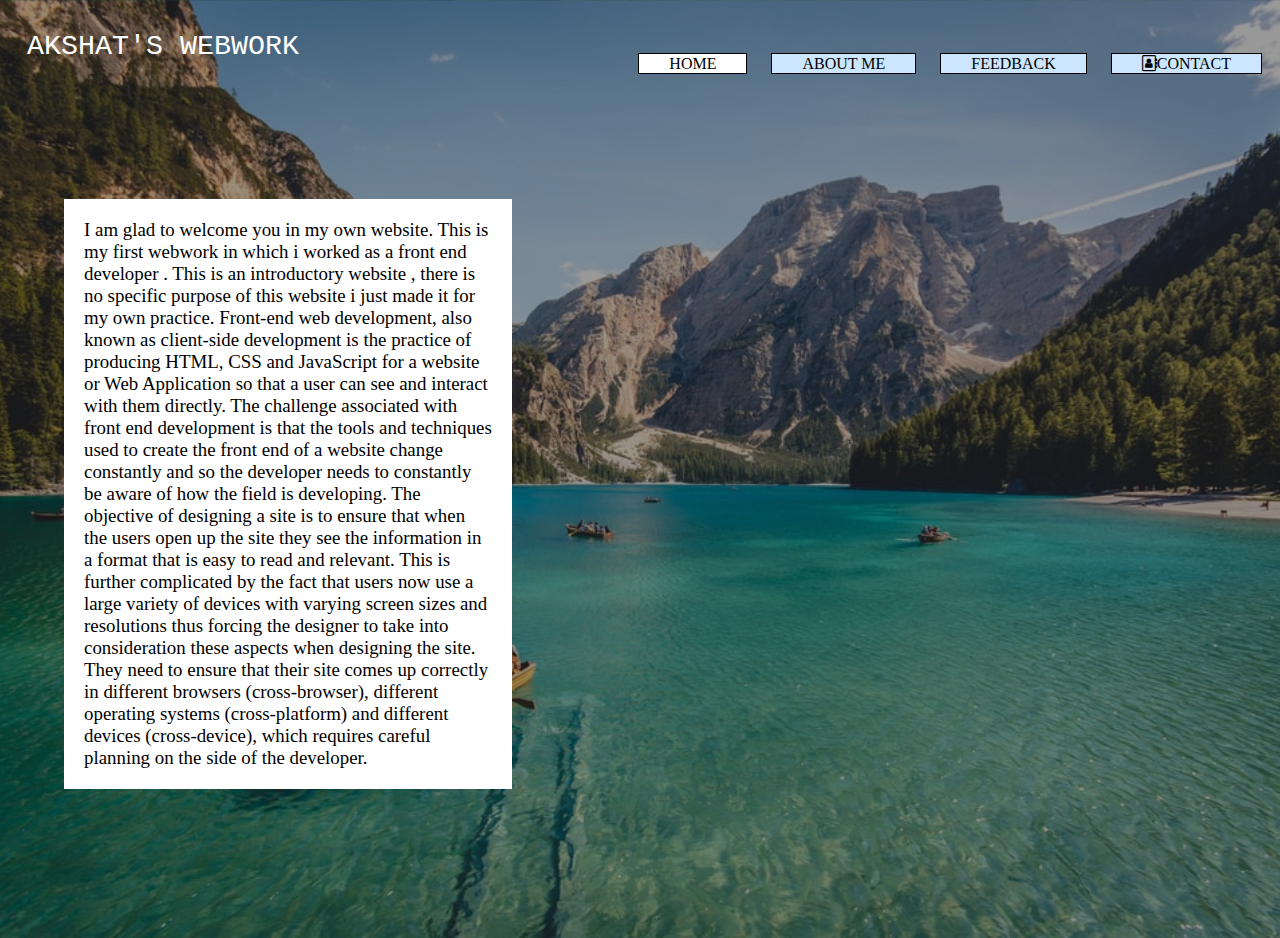
<file: index.html>
<!DOCTYPE html>
<html>
<head>
	<link rel="stylesheet" type="text/css" href="style.css">
	<link href="https://stackpath.bootstrapcdn.com/font-awesome/4.7.0/css/font-awesome.min.css" rel="stylesheet" integrity="sha384-wvfXpqpZZVQGK6TAh5PVlGOfQNHSoD2xbE+QkPxCAFlNEevoEH3Sl0sibVcOQVnN" crossorigin="anonymous">
	<title>MY WEBSITE</title>
</head>
<body>
	<header>
	<div class="main">
		<ul>
			<li class="activ"><a href="index.html"> HOME</a></li>
			<li><a href="about.html">ABOUT ME</a></li>
			<li><a href="feedback.html">FEEDBACK</a></li>
			<li class="contact" ><a href="#"><i class="fa fa-address-book-o"></i>CONTACT</a>
				<div class="sub">
					<ul>
						<li><a href="mailto:jakshat313@gmail.com">E-mail</a></li>
						<li><a href="https://www.instagram.com/_akshat___/?hl=en">Instagram</a></li>
						<li><a href="https://www.linkedin.com/in/akshat-jain-b4029a1a2">Linkedin</a></li>
						<li><a href="https://github.com/Akshat30jain">Github</a></li>
						<li><a href="tel:8587814261">Phone</a>
					</ul>
				</div>
			</li>
		</ul>
	</div>
	</header>
	<p id="tittle">AKSHAT'S WEBWORK</p>
	<p class="intro">
		I am glad to welcome you in my own website. This is my first webwork in which i worked as a front end developer . This is an introductory website , there is no specific purpose of this website i just made it for my own practice. Front-end web development, also known as client-side development is the practice of producing HTML, CSS and JavaScript for a website or Web Application so that a user can see and interact with them directly. The challenge associated with front end development is that the tools and techniques used to create the front end of a website change constantly and so the developer needs to constantly be aware of how the field is developing.

The objective of designing a site is to ensure that when the users open up the site they see the information in a format that is easy to read and relevant. This is further complicated by the fact that users now use a large variety of devices with varying screen sizes and resolutions thus forcing the designer to take into consideration these aspects when designing the site. They need to ensure that their site comes up correctly in different browsers (cross-browser), different operating systems (cross-platform) and different devices (cross-device), which requires careful planning on the side of the developer.
	</p>
</body>
</html>
</file>
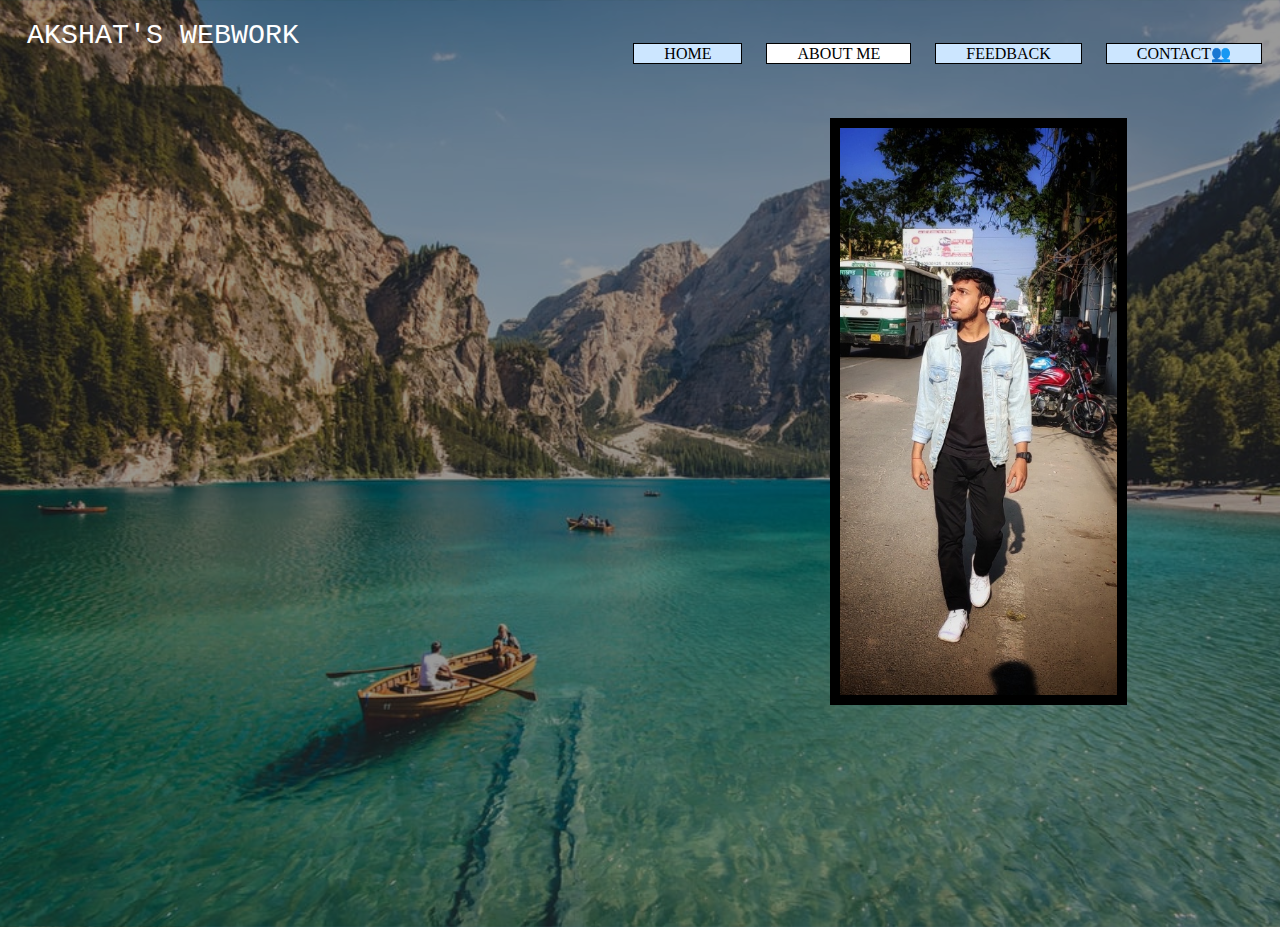
<file: about.html>
<!DOCTYPE html>
<html>
<head>
	<link rel="stylesheet" type="text/css" href="about.css">
	
	<title>Akshat Jain</title>
	<!-- nice -->
</head>
<body>
	<header>
		<div class="main">
		<ul>
			<li><a href="index.html"> HOME</a></li>
			<li class="active"><a href="about.html">ABOUT ME</a></li>
			<li><a href="feedback.html">FEEDBACK</a></li>
			<li><a href="#">CONTACT&#128101</a>
			<div class="sub">
					<ul>
						<li><a href="mailto:jakshat313@gmail.com">E-mail</a></li>
						<li><a href="https://www.instagram.com/_akshat___/?hl=en">Instagram</a></li>
						<li><a href="https://www.linkedin.com/in/akshat-jain-b4029a1a2">Linkedin</a></li>
						<li><a href="https://github.com/Akshat30jain">Github</a></li>
						<li><a href="tel:8587814261">Phone</a></li>
					</ul>
			</div>
			</li>
		</ul>
		</div>
	</header>
	<p id ="tittle"> AKSHAT'S WEBWORK</p>
	
<div>
	<img class="image" src="ME.jpeg">
</div>
</body>
</html>
</file>
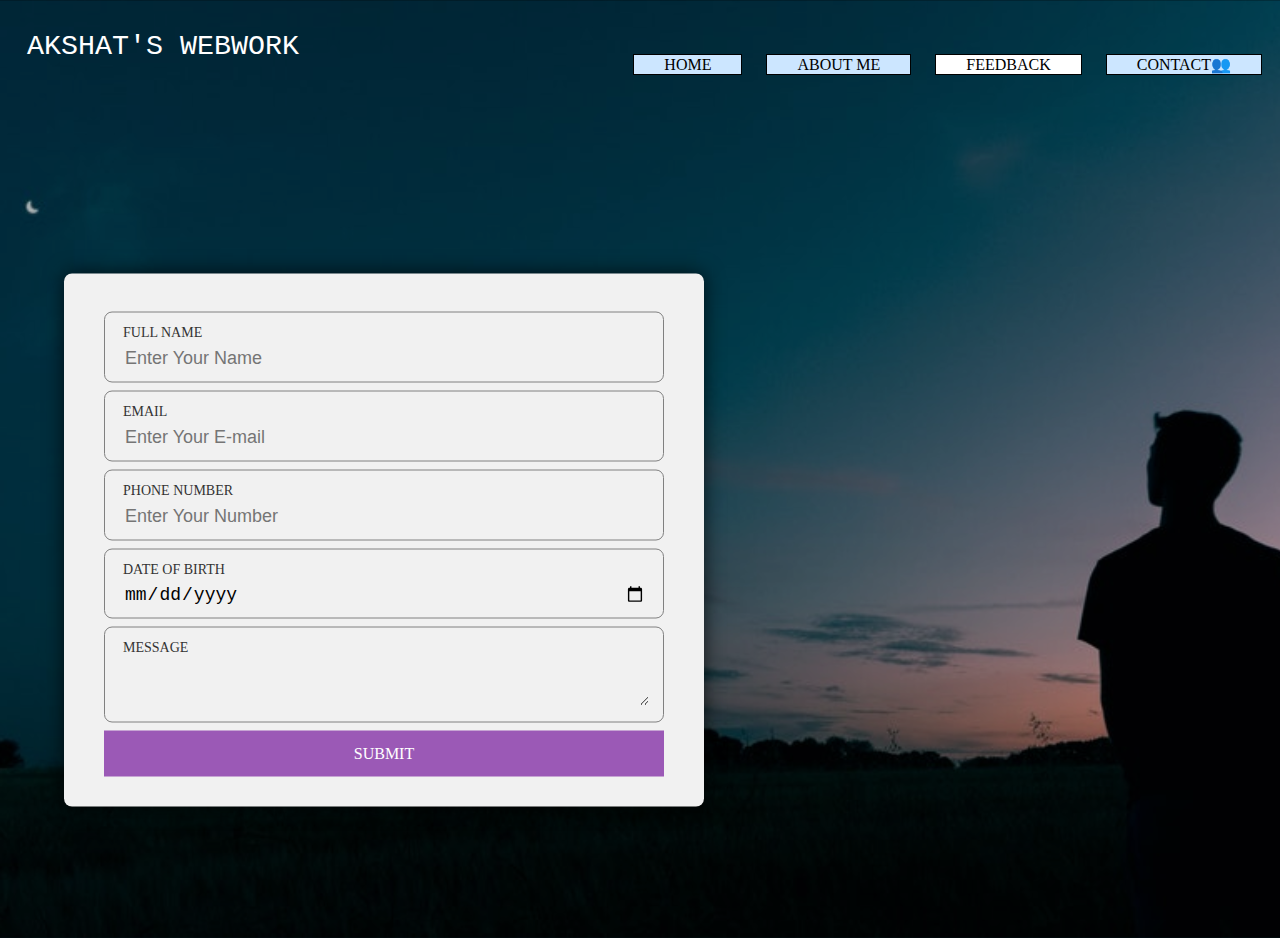
<file: feedback.html>
<!DOCTYPE html>
<html>
<head>
	<link rel="stylesheet" type="text/css" href="feedback.css">
	<title>MY WESITE</title>
</head>
<body>
	<header>
	<div class="main">
		<ul>
			<li><a href="index.html"> HOME</a></li>
			<li><a href="about.html">ABOUT ME</a></li>
			<li class="activ"><a href="feedback.html">FEEDBACK</a></li>
			<li class="contact" ><a href="#">CONTACT&#128101</a>
				<div class="sub">
					<ul>
						<li><a href="mailto:jakshat313@gmail.com">E-mail</a></li>
						<li><a href="https://www.instagram.com/_akshat___/?hl=en">Instagram</a></li>
						<li><a href="https://www.linkedin.com/in/akshat-jain-b4029a1a2">Linkedin</a></li>
						<li><a href="https://github.com/Akshat30jain">Github</a></li>
						<li><a href="tel:8587814261">Phone</a></li>
					</ul>
				</div>
			</li>
		</ul>
	</div>
	</header>
	<p id="tittle">AKSHAT'S WEBWORK</p>


	<div class="feedback-form">



	<div class="txtb">
		<label>Full Name</label>
		<input type="text" name="" value="" placeholder="Enter Your Name">
	</div>



	<div class="txtb">
		<label>Email</label>
		<input type="Email" name="" value="" placeholder="Enter Your E-mail">
	</div>



	<div class="txtb">
		<label>Phone Number</label>
		<input type="text" name="" value="" placeholder="Enter Your Number">
		
	</div>

	<div class="txtb">
		<label>date of birth</label>
		<input type="date" name="" value="" placeholder="">
	</div>



	<div class="txtb">
		<label>Message</label>
		<textarea></textarea>
	</div>
	<div>
	<a class="bttn">SUBMIT</a>
	</div>
</div>
</body>
</html>
</file>
<file: style.css>
body{
	background-image: linear-gradient(rgba(0,0,0,0.4),rgba(0,0,0,0.4)),url(hahaha.jpg);
	height: 100vh;
	background-position: center;
	background-size: cover;

}
ul{
	float: right;
	margin-top: 25px;
	background-color: transparent;
}
ul li{
	display: inline-block;
	border-color: transparent;

}
ul li a{
	text-decoration: none;
	font-family: century gothic;
	color: black;
	padding: 1px 30px ;
	margin: 10px;
	border: 1px solid #000;
	transition: 0.4s ease;
	background-color: #cce6ff;
}
 .main ul li :hover{
	background-color: #fff;
	color: #000;
}
li.activ a{
	background-color: #fff;
	color: #000;
}
.main{
max-height: 1200px;
	margin:auto;
} 
#tittle{
	color: #fff;
       font-size: .75cm;
	 font-family: "courier new",courier,monospace ; 
	 margin-left: .5cm;
	 margin-top: .8cm;
}
.intro{
	font-size: .5cm;
	position: absolute;
	top:20%;
	right:60%;
	left:5%;
	background-color: white;
	padding:20px;
}
.sub{
	display: none;
}
 .main ul li:hover .sub
 {
 	 font-family: Arial;
 	display: block;
 	position: absolute;
 	background: white;
 	height: 240px;
 	width: 170px;
 	opacity: .8;
 	line-height: 40px;
 	margin-top: 2px;
 	
 }
</file>
<file: about.css>
body{
	background-image: linear-gradient(rgba(0,0,0,0.4),rgba(0,0,0,0.4)),url(hahaha.jpg);
	height: 100vh;
	background-position: center;
	background-size: cover;

}
ul{
	float: right;
	margin-top: 25px;
	background-color: transparent;
}
ul li{
	display: inline-block;
	border-color: transparent;

}
ul li a{
	text-decoration: none;
	font-family: century gothic;
	color: black;
	padding: 1px 30px ;
	margin: 10px;
	border: 1px solid #000;
	transition: 0.4s ease;
	background-color: #cce6ff;
}
ul li a:hover{
	background-color: #fff;
	color: #000;
}
li.active a{
	background-color: #fff;
	color: #000;
}
#tittle {

	color: #fff;
	 font-size: .75cm;
	 font-family: "courier new",courier,monospace ; 
	 margin-left: .5cm;
	 margin-top: .5cm;
}
.image{
	height: 15cm;
	width: auto;
	margin-top: 3%;
	margin-left: 65%;
	border: 10px solid black;

}

.sub{
	display: none;
}
 .main ul li:hover .sub
 {
 	 font-family: Arial;
 	display: block;
 	position: absolute;
 	background: white;
 	height: 240px;
 	width: 170px;
 	opacity: .8;
 	line-height: 40px;
 	margin-top: 2px
 }
 /*.about1{
 	color: #fff;
	 font-size: .75cm;
	 font-family: "courier new",courier,monospace ; 
	 margin-left: .5cm;
	 margin-top: .5cm;
	 margin-right: 50%;

 }*/
</file>
<file: feedback.css>
body{
	background-image: linear-gradient(rgba(0,0,0,0.3),rgba(0,0,0,0.3)),url(background.jpg);
	height: 100vh;
	background-position: center;
	background-size: cover;

}
ul{
	float: right;
	margin-top: 25px;
	background-color: transparent;
}
ul li{
	display: inline-block;
	border-color: transparent;

}
ul li a{
	text-decoration: none;
	font-family: century gothic;
	color: black;
	padding: 1px 30px ;
	margin: 10px;
	border: 1px solid #000;
	transition: 0.4s ease;
	background-color: #cce6ff;
}
 .main ul li :hover{
	background-color: #fff;
	color: #000;
}
li.activ a{
	background-color: #fff;
	color: #000;
}
.main{
max-height: 1200px;
	margin:auto;
} 
#tittle{
	color: #fff;
       font-size: .75cm;
	 font-family: "courier new",courier,monospace ; 
	 margin-left: .5cm;
	 margin-top: .8cm;
}
.sub{
	display: none;
}
 .main ul li:hover .sub
 {
 	 font-family: Arial;
 	display: block;
 	position: absolute;
 	background: white;
 	height: 240px;
 	width: 170px;
 	opacity: .8;
 	line-height: 40px;
 	margin-top: 2px;
 }
 .feedback-form{
 	width: 50%;
 	background: #f1f1f1;
 	position: absolute;
 	top: 60%;
 	left: 30%;
 	transform: translate(-50% , -50%);
 	padding: 30px 40px;
 	box-sizing: border-box;
 	border-radius: 8px;
 	text-align: center;
 	box-shadow: 0 0 20px #000000b3;
 }
 .txtb{
 	border: 1px solid gray;
 	margin: 8px 0;
 	padding : 12px 18px;
 	border-radius: 8px;

 }
 .txtb label{
 	display: block;
 	text-align: left;
 	color: #333;
 	text-transform: uppercase;
 	font-size: 14px;
 }
.txtb input , .txtb textarea{
	width: 100%;
	border: none;
	background: none;
	outline: none;
	font-size: 18px;
	margin-top: 6px;
}
.bttn{
	display: block;
	background: #9b59b6;
	padding: 14px 0;
	color: white;
	text-transform: uppercase;
	cursor: not-allowed;
	margin-top: 8px;
	width: 100%;
}
.bttn:hover{
	background-color: #8b0000;
}
</file>
